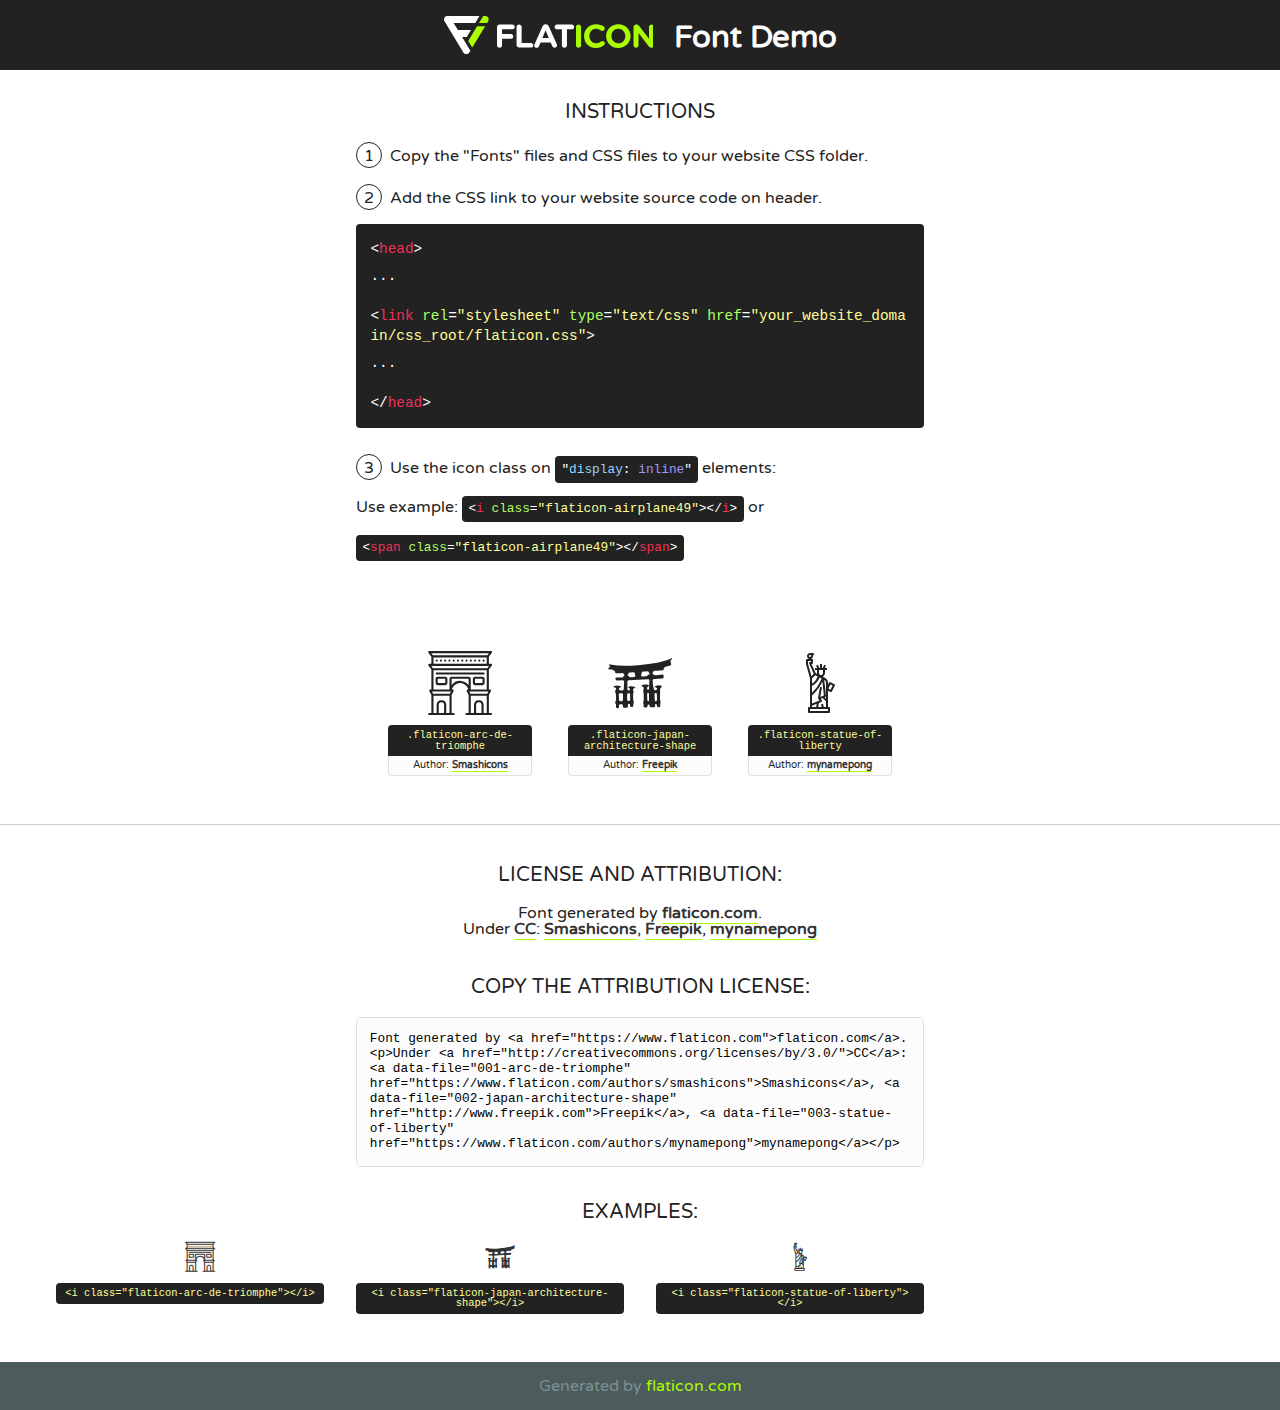
<file: icons/fontIcons/homePackagesIcon/flaticon.html>
<!DOCTYPE html>
<!--
  Flaticon icon font: Flaticon
  Creation date: 20/04/2020 03:33
-->
<html>
<!DOCTYPE html>
<html>

<head>
    <title>Flaticon WebFont</title>
    <link href="http://fonts.googleapis.com/css?family=Varela+Round" rel="stylesheet" type="text/css" />
    <link rel="stylesheet" type="text/css" href="flaticon.css">
    <meta charset="UTF-8">
    <style>
    html, body, div, span, applet, object, iframe,
    h1, h2, h3, h4, h5, h6, p, blockquote, pre,
    a, abbr, acronym, address, big, cite, code,
    del, dfn, em, img, ins, kbd, q, s, samp,
    small, strike, strong, sub, sup, tt, var,
    b, u, i, center,
    dl, dt, dd, ol, ul, li,
    fieldset, form, label, legend,
    table, caption, tbody, tfoot, thead, tr, th, td,
    article, aside, canvas, details, embed, 
    figure, figcaption, footer, header, hgroup, 
    menu, nav, output, ruby, section, summary,
    time, mark, audio, video {
        margin: 0;
        padding: 0;
        border: 0;
        font-size: 100%;
        font: inherit;
        vertical-align: baseline;
    }
    /* HTML5 display-role reset for older browsers */
    article, aside, details, figcaption, figure, 
    footer, header, hgroup, menu, nav, section {
        display: block;
    }
    body {
        line-height: 1;
    }
    ol, ul {
        list-style: none;
    }
    blockquote, q {
        quotes: none;
    }
    blockquote:before, blockquote:after,
    q:before, q:after {
        content: '';
        content: none;
    }
    table {
        border-collapse: collapse;
        border-spacing: 0;
    }
    body {
        font-family: 'Varela Round', Helvetica, Arial, sans-serif;
        font-size: 16px;
        color: #222;
    }
    a {
        color: #333;
        border-bottom: 1px solid #a9fd00;
        font-weight: bold;
        text-decoration: none;
    }
    * {
        -moz-box-sizing: border-box;
        -webkit-box-sizing: border-box;
        box-sizing: border-box;
        margin: 0;
        padding: 0;
    }
    [class^="flaticon-"]:before, [class*=" flaticon-"]:before, [class^="flaticon-"]:after, [class*=" flaticon-"]:after {
        font-family: Flaticon;
        font-size: 30px;
        font-style: normal;
        margin-left: 20px;
        color: #333;
    }
    .wrapper {
        max-width: 600px;
        margin: auto;
        padding: 0 1em;
    }
    .title {
        font-size: 1.25em;
        text-align: center;
        margin-bottom: 1em;
        text-transform: uppercase;
    }
    header {
        text-align: center;
        background-color: #222;
        color: #fff;
        padding: 1em;
    }
    header .logo {
        width: 210px;
        height: 38px;
        display: inline-block;
        vertical-align: middle;
        margin-right: 1em;
        border: none;
    }
    header strong {
        font-size: 1.95em;
        font-weight: bold;
        vertical-align: middle;
        margin-top: 5px;
        display: inline-block;
    }
    .demo {
        margin: 2em auto;
        line-height: 1.25em;
    }
    .demo ul li {
        margin-bottom: 1em;
    }
    .demo ul li .num {
        color: #222;
        border-radius: 20px;
        display: inline-block;
        width: 26px;
        padding: 3px;
        height: 26px;
        text-align: center;
        margin-right: 0.5em;
        border: 1px solid #222;
    }
    .demo ul li code {
        background-color: #222;
        border-radius: 4px;
        padding: 0.25em 0.5em;
        display: inline-block;
        color: #fff;
        font-family: Consolas,Monaco,Lucida Console,Liberation Mono,DejaVu Sans Mono,Bitstream Vera Sans Mono,Courier New, monospace;
        font-weight: lighter;
        margin-top: 1em;
        font-size: 0.8em;
        word-break: break-all;
    }
    .demo ul li code.big {
        padding: 1em;
        font-size: 0.9em;
    }
    .demo ul li code .red {
        color: #EF3159;
    }
    .demo ul li code .green {
        color: #ACFF65;
    }
    .demo ul li code .yellow {
        color: #FFFF99;
    }
    .demo ul li code .blue {
        color: #99D3FF;
    }
    .demo ul li code .purple {
        color: #A295FF;
    }
    .demo ul li code .dots {
        margin-top: 0.5em;
        display: block;
    }
    #glyphs {
        border-bottom: 1px solid #ccc;
        padding: 2em 0;
        text-align: center;
    }
    .glyph {
        display: inline-block;
        width: 9em;
        margin: 1em;
        text-align: center;
        vertical-align: top;
        background: #FFF;
    }
    .glyph .glyph-icon {
        padding: 10px;
        display: block;
        font-family:"Flaticon";
        font-size: 64px;
        line-height: 1;
    }
    .glyph .glyph-icon:before {
        font-size: 64px;
        color: #222;
        margin-left: 0;
    }
    .class-name {
        font-size: 0.65em;
        background-color: #222;
        color: #fff;
        border-radius: 4px 4px 0 0;
        padding: 0.5em;
        color: #FFFF99;
        font-family: Consolas,Monaco,Lucida Console,Liberation Mono,DejaVu Sans Mono,Bitstream Vera Sans Mono,Courier New, monospace;
    }
    .author-name {
        font-size: 0.6em;
        background-color: #fcfcfd;
        border: 1px solid #DEDEE4;
        border-top: 0;
        border-radius: 0 0 4px 4px;
        padding: 0.5em;
    }
    .class-name:last-child {
        font-size: 10px;
        color:#888;
    }
    .class-name:last-child a {
        font-size: 10px;
        color:#555;
    }
    .class-name:last-child a:hover {
        color:#a9fd00;
    }
    .glyph > input {
        display: block;
        width: 100px;
        margin: 5px auto;
        text-align: center;
        font-size: 12px;
        cursor: text;
    }
    .glyph > input.icon-input {
        font-family:"Flaticon";
        font-size: 16px;
        margin-bottom: 10px;
    }
    .attribution .title {
        margin-top: 2em;
    }
    .attribution textarea {
        background-color: #fcfcfd;
        padding: 1em;
        border: none;
        box-shadow: none;
        border: 1px solid #DEDEE4;
        border-radius: 4px;
        resize: none;
        width: 100%;
        height: 150px;
        font-size: 0.8em;
        font-family: Consolas,Monaco,Lucida Console,Liberation Mono,DejaVu Sans Mono,Bitstream Vera Sans Mono,Courier New, monospace;
        -webkit-appearance: none;
    }
    .iconsuse {
        margin: 2em auto;
        text-align: center;
        max-width: 1200px;
    }
    .iconsuse:after {
        content: '';
        display: table;
        clear: both;
    }
    .iconsuse .image {
        float: left;
        width: 25%;
        padding: 0 1em;
    }
    .iconsuse .image p {
        margin-bottom: 1em;
    }
    .iconsuse .image span {
        display: block;
        font-size: 0.65em;
        background-color: #222;
        color: #fff;
        border-radius: 4px;
        padding: 0.5em;
        color: #FFFF99;
        margin-top: 1em;
        font-family: Consolas,Monaco,Lucida Console,Liberation Mono,DejaVu Sans Mono,Bitstream Vera Sans Mono,Courier New, monospace;
    }
    #footer {
        text-align: center;
        background-color: #4C5B5C;
        color: #7c9192;
        padding: 1em;
    }
    #footer a {
        border: none;
        color: #a9fd00;
        font-weight: normal;
    }
    @media (max-width: 960px) {
        .iconsuse .image {
            width: 50%;
        }
    }
    @media (max-width: 560px) {
        .iconsuse .image {
            width: 100%;
        }
    }
    </style>
</head>

<body class="characters-off">

    <header>
        <a href="https://www.flaticon.com" target="_blank" class="logo">
            <svg version="1.1" xmlns="http://www.w3.org/2000/svg" xmlns:xlink="http://www.w3.org/1999/xlink" xmlns:a="http://ns.adobe.com/AdobeSVGViewerExtensions/3.0/" viewBox="0 0 560.875 102.036" enable-background="new 0 0 560.875 102.036" xml:space="preserve">
                <defs>
                </defs>
                <g>
                    <g class="letters">
                        <path fill="#ffffff" d="M141.596,29.675c0-3.777,2.985-6.767,6.764-6.767h34.438c3.426,0,6.15,2.728,6.15,6.15
                        c0,3.43-2.724,6.149-6.15,6.149h-27.674v13.091h23.719c3.429,0,6.151,2.724,6.151,6.15c0,3.43-2.723,6.149-6.151,6.149h-23.719
                        v17.574c0,3.773-2.986,6.761-6.764,6.761c-3.779,0-6.764-2.989-6.764-6.761V29.675z"></path>
                        <path fill="#ffffff" d="M193.844,29.149c0-3.781,2.985-6.767,6.764-6.767c3.776,0,6.763,2.985,6.763,6.767v42.957h25.039
                        c3.426,0,6.149,2.726,6.149,6.153c0,3.425-2.723,6.15-6.149,6.15h-31.802c-3.779,0-6.764-2.986-6.764-6.768V29.149z"></path>
                        <path fill="#ffffff" d="M241.891,75.71l21.438-48.407c1.492-3.341,4.215-5.357,7.906-5.357h0.792
                        c3.686,0,6.323,2.017,7.815,5.357l21.439,48.407c0.436,0.967,0.701,1.845,0.701,2.723c0,3.602-2.809,6.501-6.414,6.501
                        c-3.161,0-5.269-1.845-6.499-4.655l-4.132-9.661h-27.059l-4.301,10.102c-1.144,2.631-3.426,4.214-6.237,4.214
                        c-3.517,0-6.24-2.81-6.24-6.325C241.1,77.64,241.451,76.677,241.891,75.71z M279.932,58.666l-8.521-20.297l-8.526,20.297H279.932
                        z"></path>
                        <path fill="#ffffff" d="M314.864,35.387H301.86c-3.429,0-6.239-2.813-6.239-6.238c0-3.429,2.811-6.24,6.239-6.24h39.533
                        c3.426,0,6.237,2.811,6.237,6.24c0,3.425-2.811,6.238-6.237,6.238h-13.001v42.785c0,3.773-2.99,6.761-6.764,6.761
                        c-3.779,0-6.764-2.989-6.764-6.761V35.387z"></path>
                        <path fill="#A9FD00" d="M352.615,29.149c0-3.781,2.985-6.767,6.767-6.767c3.774,0,6.761,2.985,6.761,6.767v49.024
                        c0,3.773-2.987,6.761-6.761,6.761c-3.781,0-6.767-2.989-6.767-6.761V29.149z"></path>
                        <path fill="#A9FD00" d="M374.132,53.836v-0.179c0-17.481,13.178-31.801,32.065-31.801c9.22,0,15.459,2.458,20.557,6.238
                        c1.402,1.054,2.637,2.985,2.637,5.357c0,3.692-2.985,6.59-6.681,6.59c-1.845,0-3.071-0.702-4.044-1.319
                        c-3.776-2.813-7.729-4.393-12.562-4.393c-10.364,0-17.831,8.611-17.831,19.154v0.173c0,10.542,7.291,19.329,17.831,19.329
                        c5.715,0,9.492-1.756,13.359-4.834c1.049-0.874,2.458-1.491,4.039-1.491c3.429,0,6.325,2.813,6.325,6.236
                        c0,2.106-1.056,3.78-2.282,4.834c-5.539,4.834-12.036,7.733-21.878,7.733C387.572,85.464,374.132,71.493,374.132,53.836z"></path>
                        <path fill="#A9FD00" d="M433.009,53.836v-0.179c0-17.481,13.79-31.801,32.766-31.801c18.981,0,32.592,14.143,32.592,31.628v0.173
                        c0,17.483-13.785,31.807-32.769,31.807C446.625,85.464,433.009,71.32,433.009,53.836z M484.224,53.836v-0.179
                        c0-10.539-7.725-19.326-18.626-19.326c-10.893,0-18.449,8.611-18.449,19.154v0.173c0,10.542,7.73,19.329,18.626,19.329
                        C476.676,72.986,484.224,64.378,484.224,53.836z"></path>
                        <path fill="#A9FD00" d="M506.233,29.321c0-3.774,2.99-6.763,6.767-6.763h1.401c3.252,0,5.183,1.583,7.029,3.953l26.093,34.265
                        V29.059c0-3.692,2.99-6.677,6.681-6.677c3.683,0,6.671,2.985,6.671,6.677v48.934c0,3.78-2.987,6.765-6.764,6.765h-0.436
                        c-3.257,0-5.188-1.581-7.034-3.953l-27.056-35.492v32.944c0,3.687-2.985,6.676-6.678,6.676c-3.683,0-6.673-2.989-6.673-6.676
                        V29.321z"></path>
                    </g>
                    <g class="insignia">
                        <path fill="#ffffff" d="M48.372,56.137h12.517l11.156-18.537H37.186L25.688,18.539h57.825L94.668,0H9.271
                        C5.925,0,2.842,1.801,1.198,4.716c-1.644,2.907-1.593,6.482,0.134,9.343l50.38,83.501c1.678,2.781,4.689,4.476,7.938,4.476
                        c3.246,0,6.257-1.695,7.935-4.476l2.898-4.804L48.372,56.137z"></path>
                        <g class="i">
                            <path fill="#A9FD00" d="M93.575,18.539h0.031v0.004l21.652,0.004l2.705-4.488c1.727-2.861,1.778-6.436,0.133-9.343
                            C116.454,1.801,113.371,0,110.026,0h-5.294L93.575,18.539z"></path>
                            <polygon fill="#A9FD00" points="88.291,27.356 64.725,66.486 75.519,84.404 109.942,27.356"></polygon>
                        </g>
                    </g>
                </g>
            </svg>
        </a>
        <strong>Font Demo</strong>
    </header>


    <section class="demo wrapper">

        <p class="title">Instructions</p>

        <ul>
            <li>
                <span class="num">1</span>Copy the "Fonts" files and CSS files to your website CSS folder.
            </li>
            <li>
                <span class="num">2</span>Add the CSS link to your website source code on header.
                <code class="big">
                    &lt;<span class="red">head</span>&gt;
                    <br/><span class="dots">...</span>
                    <br/>&lt;<span class="red">link</span> <span class="green">rel</span>=<span class="yellow">"stylesheet"</span> <span class="green">type</span>=<span class="yellow">"text/css"</span> <span class="green">href</span>=<span class="yellow">"your_website_domain/css_root/flaticon.css"</span>&gt;
                    <br/><span class="dots">...</span>
                    <br/>&lt;/<span class="red">head</span>&gt;
                </code>
            </li>

            <li>
                <p>
                    <span class="num">3</span>Use the icon class on <code>"<span class="blue">display</span>:<span class="purple"> inline</span>"</code> elements:
                    <br />
                    Use example: <code>&lt;<span class="red">i</span> <span class="green">class</span>=<span class="yellow">&quot;flaticon-airplane49&quot;</span>&gt;&lt;/<span class="red">i</span>&gt;</code> or <code>&lt;<span class="red">span</span> <span class="green">class</span>=<span class="yellow">&quot;flaticon-airplane49&quot;</span>&gt;&lt;/<span class="red">span</span>&gt;</code>
            </li>
        </ul>

    </section>




   <section id="glyphs">          
    
      
        <div class="glyph"><div class="glyph-icon flaticon-arc-de-triomphe"></div>
            <div class="class-name">.flaticon-arc-de-triomphe</div>
            <div class="author-name">Author: <a data-file="001-arc-de-triomphe" href="https://www.flaticon.com/authors/smashicons">Smashicons</a> </div> 
        </div>        
        
        <div class="glyph"><div class="glyph-icon flaticon-japan-architecture-shape"></div>
            <div class="class-name">.flaticon-japan-architecture-shape</div>
            <div class="author-name">Author: <a data-file="002-japan-architecture-shape" href="http://www.freepik.com">Freepik</a> </div> 
        </div>        
        
        <div class="glyph"><div class="glyph-icon flaticon-statue-of-liberty"></div>
            <div class="class-name">.flaticon-statue-of-liberty</div>
            <div class="author-name">Author: <a data-file="003-statue-of-liberty" href="https://www.flaticon.com/authors/mynamepong">mynamepong</a> </div> 
        </div>        
        

    </section>



    <section class="attribution wrapper"   style="text-align:center;">

      <div class="title">License and attribution:</div><div class="attrDiv">Font generated by <a href="https://www.flaticon.com">flaticon.com</a>. <div><p>Under <a href="http://creativecommons.org/licenses/by/3.0/">CC</a>: <a data-file="001-arc-de-triomphe" href="https://www.flaticon.com/authors/smashicons">Smashicons</a>, <a data-file="002-japan-architecture-shape" href="http://www.freepik.com">Freepik</a>, <a data-file="003-statue-of-liberty" href="https://www.flaticon.com/authors/mynamepong">mynamepong</a></p>  </div>
      </div>
      <div class="title">Copy the Attribution License:</div>

    <textarea onclick="this.focus();this.select();">Font generated by &lt;a href=&quot;https://www.flaticon.com&quot;&gt;flaticon.com&lt;/a&gt;. <p>Under <a href="http://creativecommons.org/licenses/by/3.0/">CC</a>: <a data-file="001-arc-de-triomphe" href="https://www.flaticon.com/authors/smashicons">Smashicons</a>, <a data-file="002-japan-architecture-shape" href="http://www.freepik.com">Freepik</a>, <a data-file="003-statue-of-liberty" href="https://www.flaticon.com/authors/mynamepong">mynamepong</a></p>  
     </textarea>

    </section>

    <section class="iconsuse">

          <div class="title">Examples:</div>            
             
            <div class="image">
                <p>
                    <i class="glyph-icon flaticon-arc-de-triomphe"></i> 
                    <span>&lt;i class=&quot;flaticon-arc-de-triomphe&quot;&gt;&lt;/i&gt;</span>
                </p>
            </div>
            
            <div class="image">
                <p>
                    <i class="glyph-icon flaticon-japan-architecture-shape"></i> 
                    <span>&lt;i class=&quot;flaticon-japan-architecture-shape&quot;&gt;&lt;/i&gt;</span>
                </p>
            </div>
            
            <div class="image">
                <p>
                    <i class="glyph-icon flaticon-statue-of-liberty"></i> 
                    <span>&lt;i class=&quot;flaticon-statue-of-liberty&quot;&gt;&lt;/i&gt;</span>
                </p>
            </div>
                       
        </div>
                            
    </section>

<div id="footer">
    <div>Generated by <a href="https://www.flaticon.com">flaticon.com</a>
    </div>
</div>



</body>
</html>
</file>
<file: icons/fontIcons/homePackagesIcon/flaticon.css>
/*
  	Flaticon icon font: Flaticon
  	Creation date: 20/04/2020 03:33
  	*/

@font-face {
  font-family: "Flaticon";
  src: url("./Flaticon.eot");
  src: url("./Flaticon.eot?#iefix") format("embedded-opentype"),
       url("./Flaticon.woff2") format("woff2"),
       url("./Flaticon.woff") format("woff"),
       url("./Flaticon.ttf") format("truetype"),
       url("./Flaticon.svg#Flaticon") format("svg");
  font-weight: normal;
  font-style: normal;
}

@media screen and (-webkit-min-device-pixel-ratio:0) {
  @font-face {
    font-family: "Flaticon";
    src: url("./Flaticon.svg#Flaticon") format("svg");
  }
}

[class^="flaticon-"]:before, [class*=" flaticon-"]:before,
[class^="flaticon-"]:after, [class*=" flaticon-"]:after {   
  font-family: Flaticon;
        font-size: 20px;
font-style: normal;
margin-left: 20px;
}

.flaticon-arc-de-triomphe:before { content: "\f100"; }
.flaticon-japan-architecture-shape:before { content: "\f101"; }
.flaticon-statue-of-liberty:before { content: "\f102"; }
</file>
